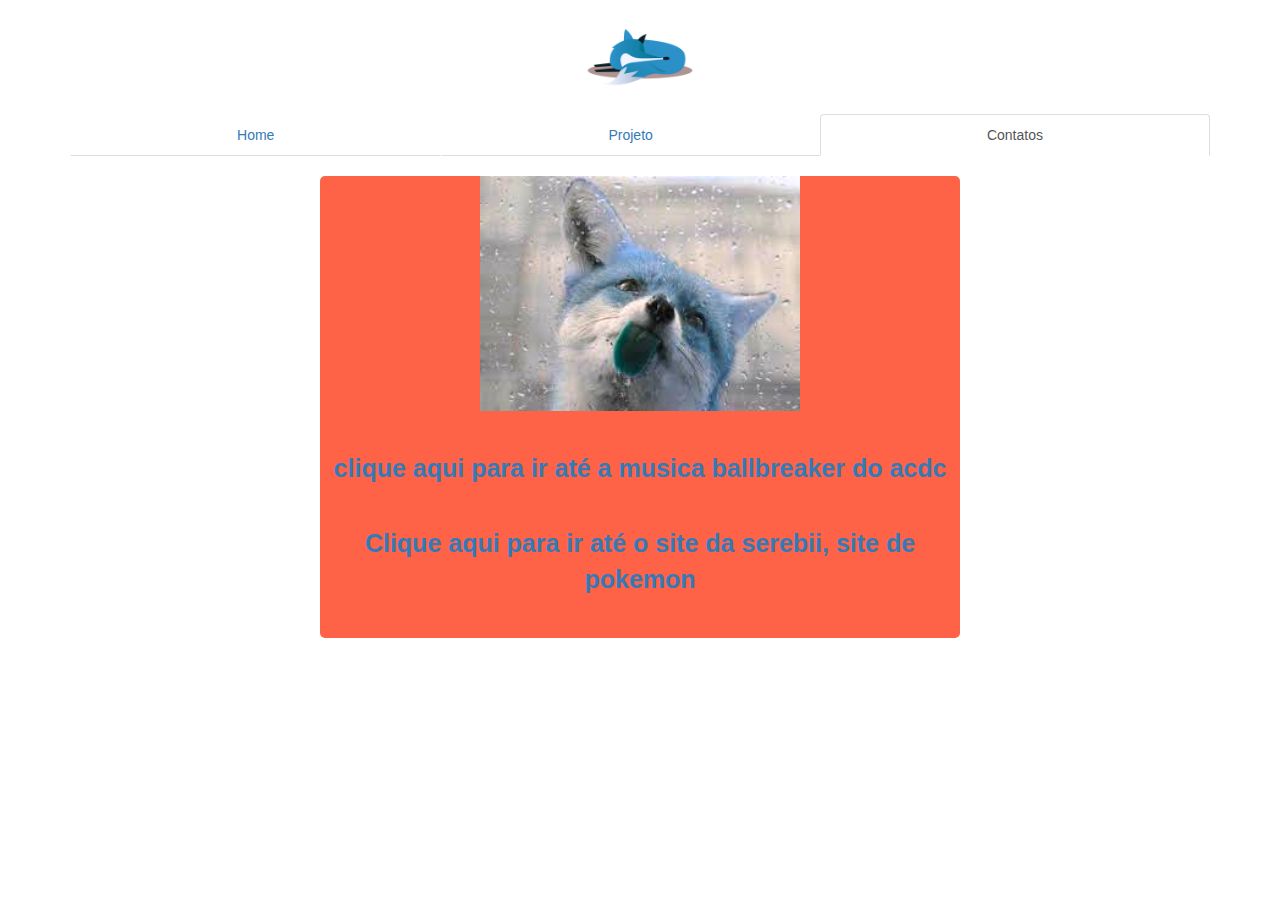
<file: ep2/src/templates/contato.html>
<!DOCTYPE html>
<html lang="en">
<head>
    <meta charset="UTF-8">
    <meta http-equiv="X-UA-Compatible" content="IE=edge">
    <meta name="viewport" content="width=device-width, initial-scale=1.0">
    <meta name="viewport" content="width=device-width, initial-scale=1">
    <link rel="stylesheet" href="../static/style/styles.css">
    <link rel="stylesheet" href="https://maxcdn.bootstrapcdn.com/bootstrap/3.4.1/css/bootstrap.min.css">
    <script src="https://ajax.googleapis.com/ajax/libs/jquery/3.6.0/jquery.min.js"></script>
    <script src="https://maxcdn.bootstrapcdn.com/bootstrap/3.4.1/js/bootstrap.min.js"></script>
</style>
<title>Index</title>
<title>Projeto</title>
<div class="container">
  <img class ="huerotate" src="../static/public/placeholder.png" width="10%">
  <ul class="nav nav-tabs nav-justified">
    <li><a href="teste.html">Home</a></li>
    <li><a href="projetos.html">Projeto</a></li>
    <li  class="active"><a href="contato.html">Contatos</a></li>
  </ul>
  <br>


  </div>   
    </div>
  </div>   
</head>
<body>
      <div class="divA">
        <a href="contatos.html">
            <img class="huerotate" src="../static/public/copa.jpg" alt="copa" height="10%" width="50%">
          </a>
          <div class="center"><a href="https://www.youtube.com/watch?v=iwR7J60p4mk&ab_channel=AC%2FDC-Topic">clique aqui para ir até a musica ballbreaker do acdc </a></div>
          <div class="center"><a href="https://www.serebii.net">Clique aqui para ir até o site da serebii, site de pokemon</a></div>
          <br><br>
    </div>
    <div class="clear"></div>
</body>
</html>
</file>
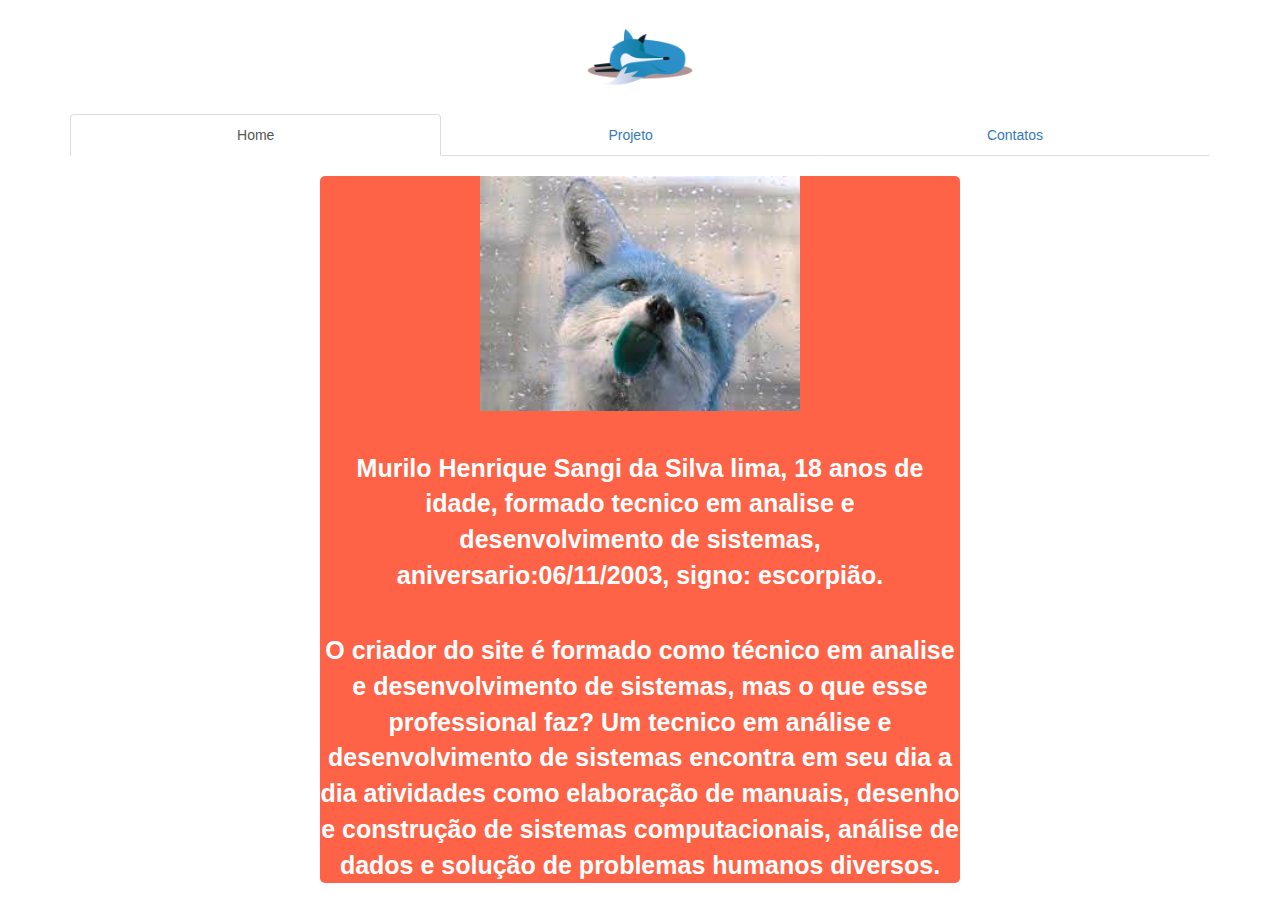
<file: ep2/src/templates/teste.html>
<!DOCTYPE html>
<html lang="en">
<head>
    <meta charset="UTF-8">
    <meta http-equiv="X-UA-Compatible" content="IE=edge">
    <meta name="viewport" content="width=device-width, initial-scale=1.0">
    <meta name="viewport" content="width=device-width, initial-scale=1">
    <link rel="stylesheet" href="../static/style/styles.css">
    <link rel="stylesheet" href="https://maxcdn.bootstrapcdn.com/bootstrap/3.4.1/css/bootstrap.min.css">
    <script src="https://ajax.googleapis.com/ajax/libs/jquery/3.6.0/jquery.min.js"></script>
    <script src="https://maxcdn.bootstrapcdn.com/bootstrap/3.4.1/js/bootstrap.min.js"></script>
</style>
<title>Index</title>
<title>Projeto</title>
<div class="container">
  <img class ="huerotate" src="../static/public/placeholder.png" width="10%">
  <ul class="nav nav-tabs nav-justified">
    <li class="active"><a href="teste.html">Home</a></li>
    <li><a href="projetos.html">Projeto</a></li>
    <li><a href="contato.html">Contatos</a></li>
  </ul>
  <br>  
    </div>
  </div>   
</head>
<body>
      <div class="divA">
        <a href="contatos.html">
            <img class="huerotate" src="../static/public/copa.jpg" alt="copa" height="10%" width="50%">
          </a>
      <div class="center"> Murilo Henrique Sangi da Silva lima,
        18 anos de idade,
        formado tecnico em analise e desenvolvimento de sistemas,
        aniversario:06/11/2003,
        signo: escorpião. 
      </div>
    
      <div class="center"> O criador do site é formado como técnico em analise e desenvolvimento de sistemas, mas o que esse professional faz?
        Um tecnico em análise e desenvolvimento de sistemas encontra em seu dia a dia atividades como elaboração de manuais, 
        desenho e construção de sistemas computacionais, análise de dados e solução de problemas humanos diversos.
      </div>
      
    </div>
    <div class="clear"></div>
</body>
</html>
</file>
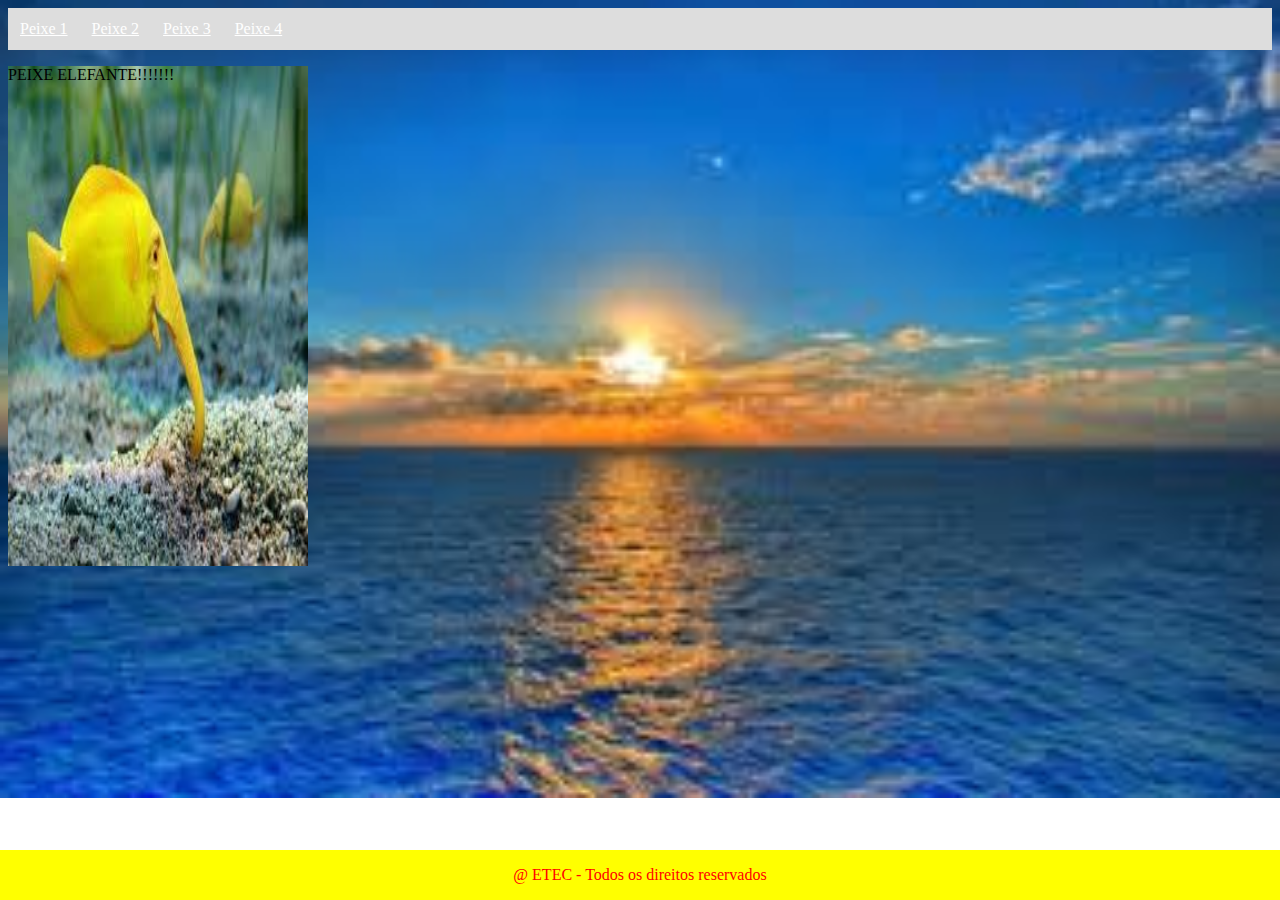
<file: ep2/src/templates/peixe/peixe2.html>
<!DOCTYPE html>
<html>
<head>
  <meta charset="utf-8">
<style type="text/css">

body{background-image:url(mar2.jpg); /* imagem de fundo */
	  background-attachment:fixed; /* deixa a imagem em uma posição fixa */ 
      background-repeat:no-repeat; /* faz com que a imagem de fundo não repita */
	  background-size:100%} /* faz com que 100% da imagem apareça */
ul {
    list-style-type:none; /* lista sem estilo */
    margin: 0; /* sem margem */
    padding: 0;
	overflow: hidden;
  background-color: #ddd; /* deixa a cor do fundo da lista cinza */
    }

li {
    float:left; /* posicionar a esquerda */
}

li a {
    display:block; /* deixa a lista no formato de bloco */
    padding:12px; /* tamanho da caixa */
    }

a:link {
    color: white; /* cor do link normal */
	
}

a:visited {
    color: green; /* cor do link ja visitado */
}

a:hover {
    color: yellow; /* cor do link quando você coloca o mouse em cima */
}

a:active {
    color: blue; /* cor do link enquanto você clica */
}

#p2{background-image:url(peixe2.jpg);
	  background-repeat:no-repeat;
	  width:300px; height:500px;
	  background-size:100% 100%}

footer {
   position:fixed; /* posição fixa pro footer */
   left:0; /* não está indo para a esquerda */
   bottom:0; /* deixa ele no fundo */
   width:100%; /* largura 100% */
   background-color:yellow; /* cor do fundo dele */
   color:red; /* cor do texto */
   text-align:center;} /* alinhamento do texto, nesse caso, no centro */
   
</style>
</head>
<body>
<ul>
  <li><a href="index.html">Peixe 1</a></li>
  <li><a href="peixe2.html">Peixe 2</a></li>
  <li><a href="peixe3.html">Peixe 3</a></li>
  <li><a href="peixe4.html">Peixe 4</a></li>
</ul>
<p id="p2">PEIXE ELEFANTE!!!!!!!</p>

<footer>
  <p>@ ETEC - Todos os direitos reservados</p>
  </footer>
</body>
</html>
</file>
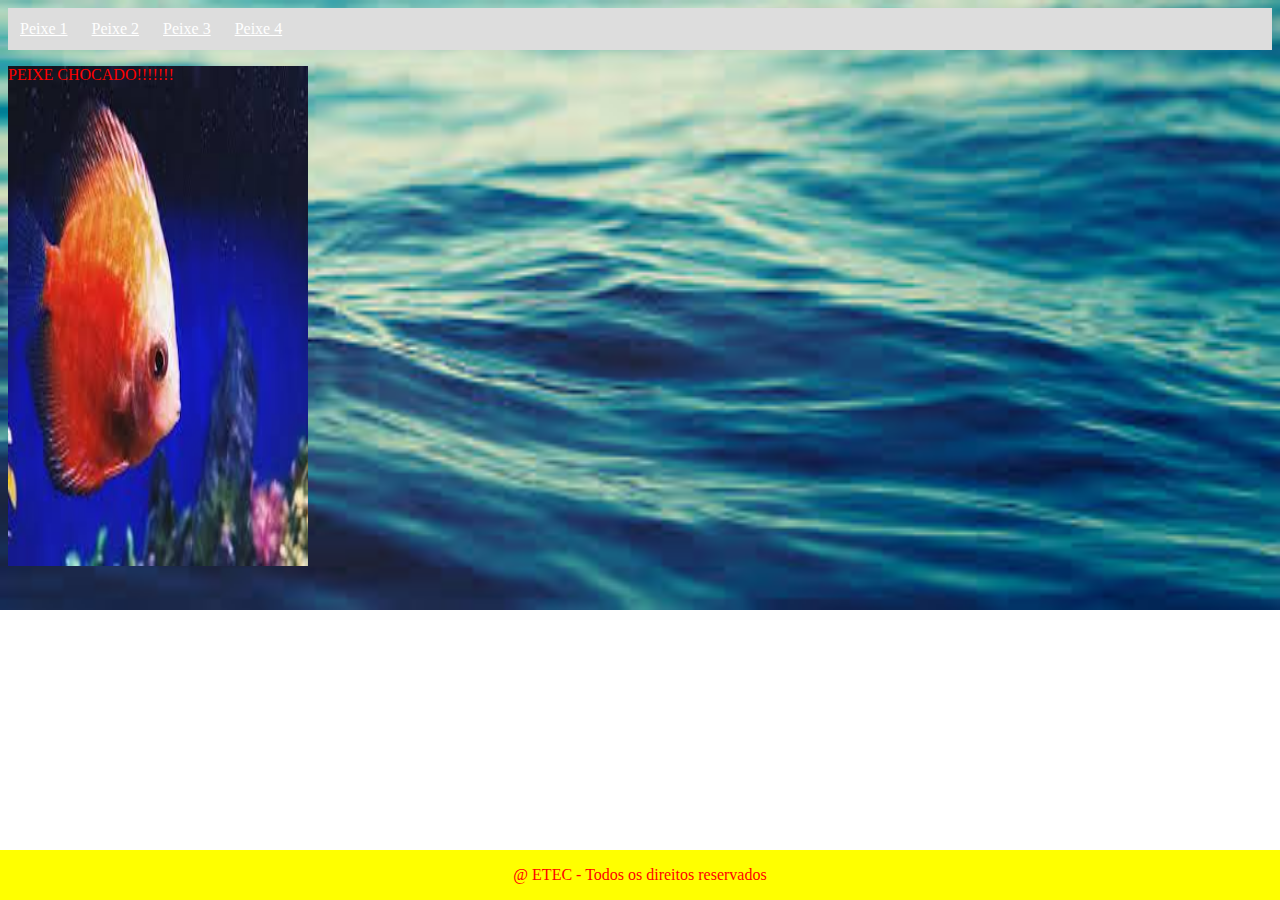
<file: ep2/src/templates/peixe/peixe3.html>
<!DOCTYPE html>
<html>
<head>
  <meta charset="utf-8">
<style type="text/css">

body{background-image:url(mar3.jpg); /* imagem de fundo */
	  background-attachment:fixed; /* deixa a imagem em uma posição fixa */ 
      background-repeat:no-repeat; /* faz com que a imagem de fundo não repita */
	  background-size:100%} /* faz com que 100% da imagem apareça */
ul {
    list-style-type:none; /* lista sem estilo */
    margin: 0; /* sem margem */
    padding: 0;
	overflow: hidden;
  background-color: #ddd; /* deixa a cor do fundo da lista cinza */
    }

li {
    float:left; /* posicionar a esquerda */
}

li a {
    display:block; /* deixa a lista no formato de bloco */
    padding:12px; /* tamanho da caixa */
    }

a:link {
    color: white; /* cor do link normal */
	
}

a:visited {
    color: green; /* cor do link ja visitado */
}

a:hover {
    color: yellow; /* cor do link quando você coloca o mouse em cima */
}

a:active {
    color: blue; /* cor do link enquanto você clica */
}

#p3{background-image:url(peixe3.jpg);
	  background-repeat:no-repeat;
	  width:300px; height:500px;
	  background-size:100% 100%}

footer {
   position:fixed; /* posição fixa pro footer */
   left:0; /* não está indo para a esquerda */
   bottom:0; /* deixa ele no fundo */
   width:100%; /* largura 100% */
   background-color:yellow; /* cor do fundo dele */
   color:red; /* cor do texto */
   text-align:center;} /* alinhamento do texto, nesse caso, no centro */
   
</style>
</head>
<body>
<ul>
  <li><a href="index.html">Peixe 1</a></li>
  <li><a href="peixe2.html">Peixe 2</a></li>
  <li><a href="peixe3.html">Peixe 3</a></li>
  <li><a href="peixe4.html">Peixe 4</a></li>
</ul>
<p id="p3"><Font color="red">PEIXE CHOCADO!!!!!!!</p>

<footer>
  <p>@ ETEC - Todos os direitos reservados</p>
  </footer>
</body>
</html>
</file>
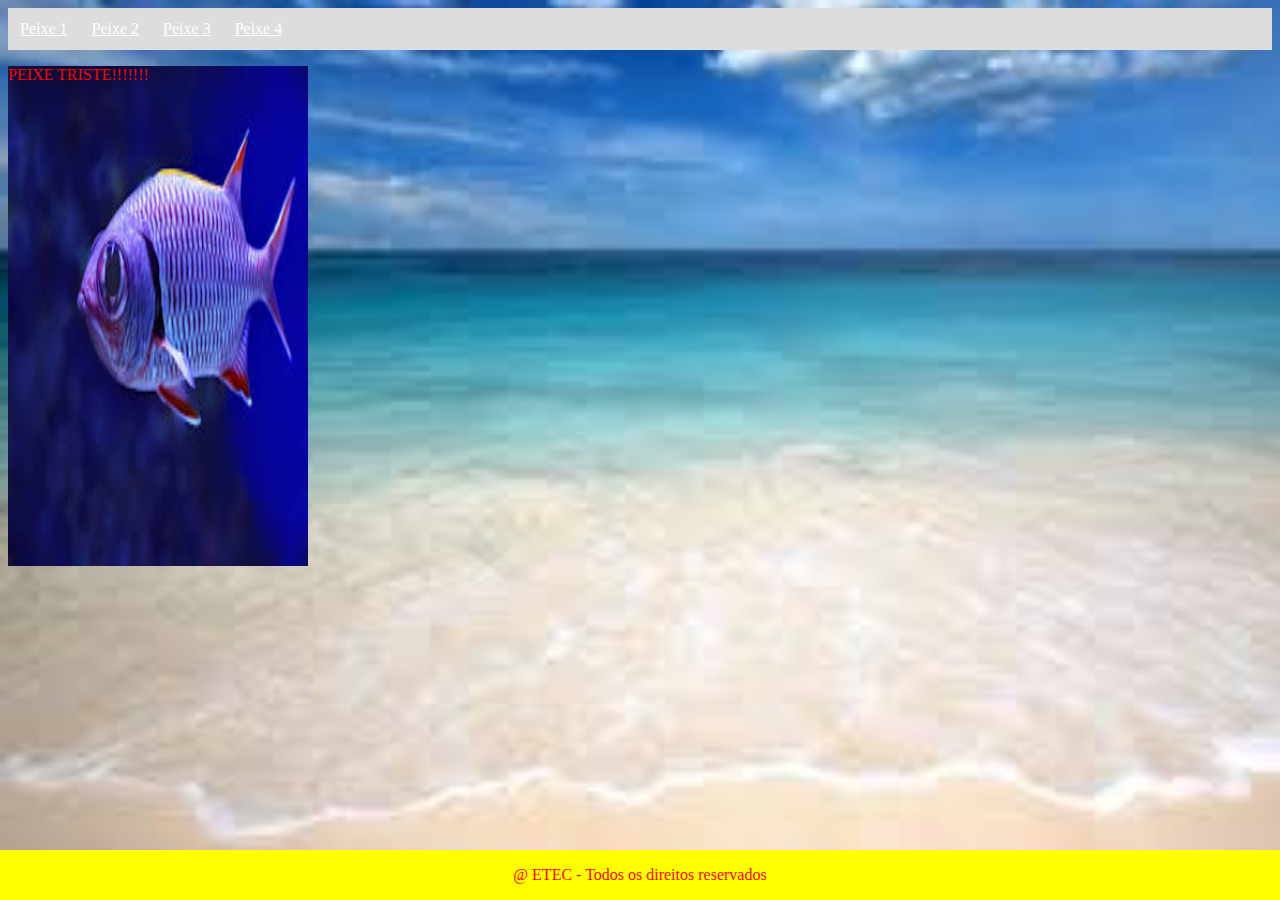
<file: ep2/src/templates/peixe/peixe4.html>
<!DOCTYPE html>
<html>
<head>
  <meta charset="utf-8">
<style type="text/css">

body{background-image:url(mar4.jpg); /* imagem de fundo */
	  background-attachment:fixed;
      background-repeat:no-repeat;
	  background-size:100%}
ul {
    list-style-type:none; /* lista sem estilo */
    margin: 0; /* sem margem */
    padding: 0;
	overflow: hidden;
  background-color: #ddd; /* deixa a cor do fundo da lista cinza */
    }

li {
    float:left; /* posicionar a esquerda */
}

li a {
    display:block; /* deixa a lista no formato de bloco */
    padding:12px; /* tamanho da caixa */
    }

a:link {
    color: white; /* cor do link normal */
	
}

a:visited {
    color: green; /* cor do link ja visitado */
}

a:hover {
    color: yellow; /* cor do link quando você coloca o mouse em cima */
}

a:active {
    color: blue; /* cor do link enquanto você clica */
}

#p4{background-image:url(peixe4.jpg);
	  background-repeat:no-repeat;
	  width:300px; height:500px;
	  background-size:100% 100%}

footer {
   position:fixed; /* posição fixa pro footer */
   left:0; /* não está indo para a esquerda */
   bottom:0; /* deixa ele no fundo */
   width:100%; /* largura 100% */
   background-color:yellow; /* cor do fundo dele */
   color:red; /* cor do texto */
   text-align:center;} /* alinhamento do texto, nesse caso, no centro */
   
</style>
</head>
<body>
<ul>
  <li><a href="index.html">Peixe 1</a></li>
  <li><a href="peixe2.html">Peixe 2</a></li>
  <li><a href="peixe3.html">Peixe 3</a></li>
  <li><a href="peixe4.html">Peixe 4</a></li>
</ul>
<p id="p4"><Font color="red">PEIXE TRISTE!!!!!!!</p>

<footer>
  <p>@ ETEC - Todos os direitos reservados</p>
  </footer>
</body>
</html>
</file>
<file: ep2/src/static/style/styles.css>
.header a {
float: left;
color: black;
text-align: center;
padding: 12px;
text-decoration: none;
font-size: 15px; 
}

.header a.logo {
font-size: 25px;
font-weight: bold;
}

.header a:hover {
background-color: #ddd;
color: black;
}

.header a.active {
color: blue;
}

.header-right {
float: right;
}
.divA {
font-family: Arial, Helvetica, sans-serif;
font-style: normal;
font-weight: normal;
text-align: center;
margin: auto;
width: 50%;
background-color:tomato;
color:white;
border-radius:5px;
}
.center {
display: block;
margin-left: auto;
margin-right: auto;
margin-top:40px;
font-size:25px;
font-family:Arial, Helvetica, sans-serif;
font-weight: bolder;
}

.center a:visited {
    color: black;
  }

  
.huerotate {filter: hue-rotate(180deg);
    margin-left: 30%;
    margin-right: 30%;
    display: block;
    margin-left: auto;
    margin-right: auto;}
    
.img2 {  
    max-width: 30%;    
    margin-left: 30%;
    margin-right: 30%
           }
</file>
